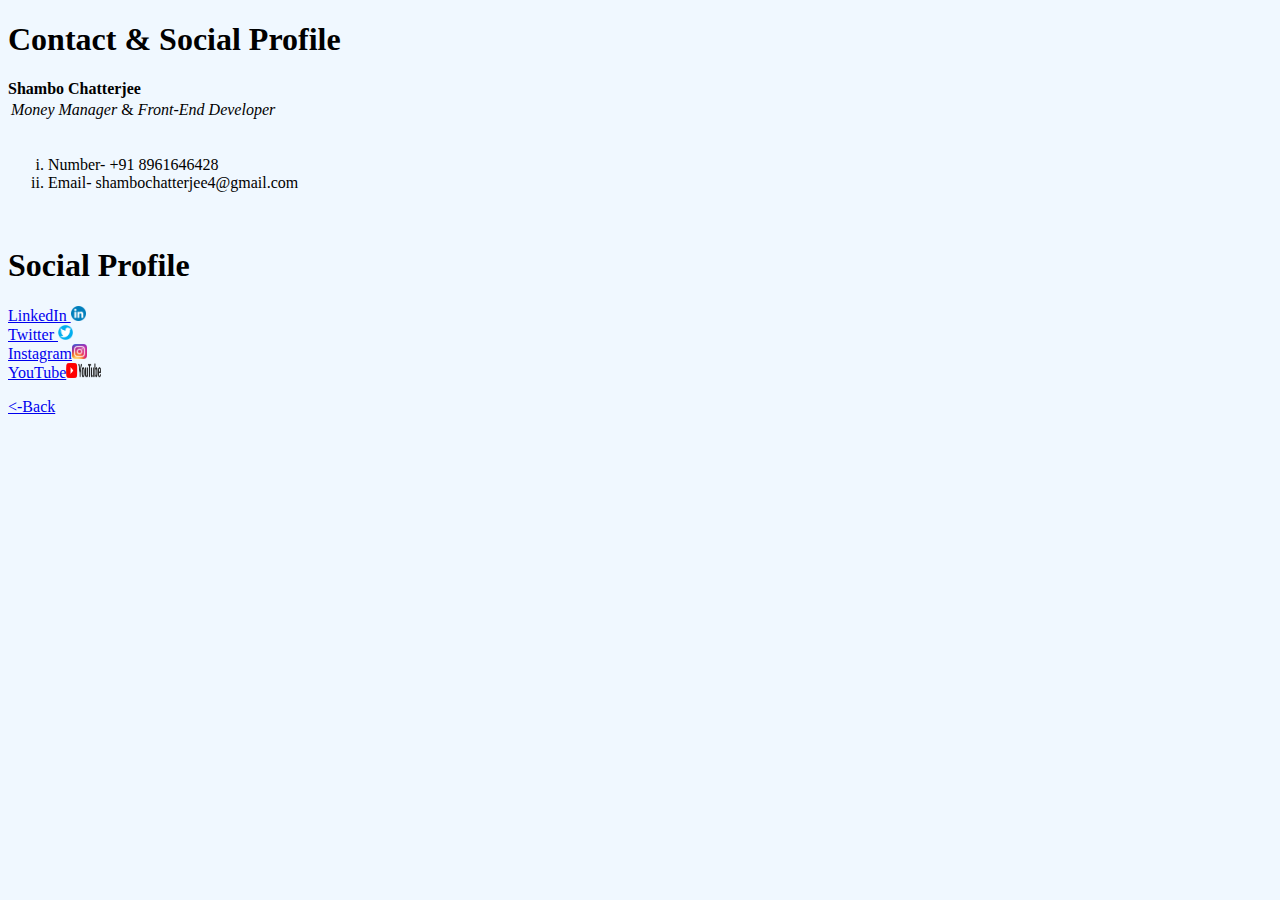
<file: contact1.html>
<!DOCTYPE html>
<html lang="en" dir="ltr">
  <head>
    <meta charset="utf-8">
    <title>Contact & Profile</title>
    <style media="screen">
      body{background-color: #F0F8FF;
      font-family: "Times New Roman", Times, serif;}
    </style>
  </head>
  <body>
    <h1>Contact & Social Profile</h1>
    <strong>Shambo Chatterjee</strong>
    <table>
      <tr>
        <td><em>Money Manager</em></td>
        <td>&</td>
        <td><em>Front-End Developer</em></td>
      </tr>
    </table>
      <br>
      <ol type="i">
      <li>Number- +91 8961646428</li>
      <li>Email- shambochatterjee4@gmail.com</li>
      </ol>
      <br>
      <h1>Social Profile</h1>
      <a href="https://www.linkedin.com/in/shambo-chatterjee-b08a1a1a6/">LinkedIn <img src="Image/LinkedIn_icon_circle.svg.png" width="15" height="15" alt="LI"></a><br>
      <a href="https://twitter.com/TechnoBroSA">Twitter <img src="Image/Twitter.png"width="15" height="15" alt="TW"> </a><br>
      <a href="https://www.instagram.com/disappointed_meta/">Instagram<img src="Image/Instagram.png"width="15" height="15" alt="IG"></a><br>
      <a href="https://www.youtube.com/c/TechnoBroSA">YouTube<img src="Image/YouTube.png"width="35" height="15" alt="YT"></a><br>
      <p><a href="index.html"><-Back</a></p>
  </body>
</html>
</file>
